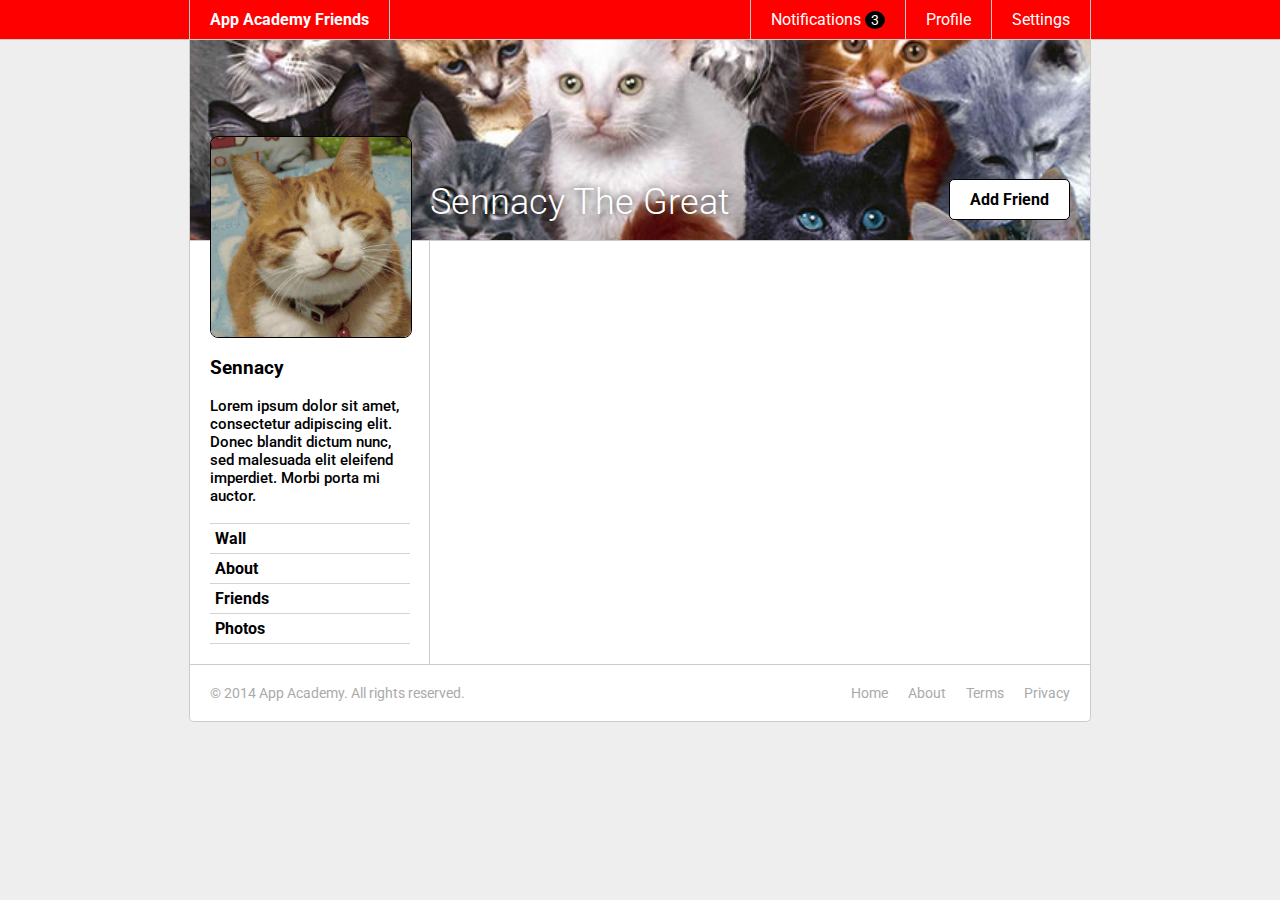
<file: Css Friends/cats.html>
<!DOCTYPE html>
<html>
<head>
  <meta charset="utf-8">
  <title>App Academy Friends</title>
  <link rel="stylesheet" href="http://fonts.googleapis.com/css?family=Roboto:300,400,700" type="text/css">
  <link rel="stylesheet" href="css/00-reset.css" type="text/css">
  <link rel="stylesheet" href="css/01-header.css" type="text/css">
  <link rel="stylesheet" href="css/02-notifications.css" type="text/css">
  <link rel="stylesheet" href="css/03-layout.css" type="text/css">
  <link rel="stylesheet" href="css/04-footer.css" type="text/css">
  <link rel="stylesheet" href="css/05-cats.css" type="text/css">
  <link rel="stylesheet" href="css/06-sidebar.css" type="text/css">
</head>
<body>

  <header class="header">
    <nav class="header-nav">

      <h1 class="header-logo">
        <a href="#">App Academy Friends</a>
      </h1>

      <ul class="header-list">
        <li>
          <a href="#">Notifications <strong class="badge">3</strong></a>
          <ul class="header-notifications">
            <li><a href="#">Constance likes your photo.</a></li>
            <li><a href="#">Tommy left you a comment.</a></li>
            <li><a href="#">Jonathan is now following you.</a></li>
          </ul>
        </li>
        <li><a href="#">Profile</a></li>
        <li><a href="#">Settings</a></li>
      </ul>

    </nav>
  </header>

  <main class="content">

    <header class="content-header">
      <h1>Sennacy The Great</h1>
      <button class="content-header-add-friend">Add Friend</button>
    </header>

    <section class="content-sidebar">
      <section class="profile-picture">
        <img src="./images/cat.jpg">
      </section>
      <section class="profile-info">
        <h3>Sennacy</h3>
        <p>Lorem ipsum dolor sit amet, consectetur adipiscing elit. Donec blandit dictum nunc, sed malesuada elit eleifend imperdiet. Morbi porta mi auctor.</p>
      </section>
      <section class="profile-nav">
        <ul>
          <li>Wall</li>
          <li>About</li>
          <li>Friends</li>
          <li>Photos</li>
        </ul>
      </section>
    </section>
    <section class="content-main">

    </section>
  </main>

  <footer class="footer">

    <small class="footer-copy">
      &copy; 2014 App Academy. All rights reserved.
    </small>

    <ul class="footer-links">
      <li><a href="#">Home</a></li>
      <li><a href="#">About</a></li>
      <li><a href="#">Terms</a></li>
      <li><a href="#">Privacy</a></li>
    </ul>

  </footer>

</body>
</html>
</file>
<file: Css Friends/css/01-header.css>
body {
  font-family: "Roboto", sans-serif;
  font-size: 16px;
  font-weight: 400;
  background: #eee;
}

.header {
  background: #f00;
  color: #fff;
  border-bottom: 1px solid #ccc;
}

.header a {
  display: block;
  padding: 10px 20px;
}

.header-nav {
  display: flex;
  justify-content: space-between;
  margin: 0 auto;
  width: 900px;
  border-left: 1px solid #ccc;
  border-right: 1px solid #ccc;
}

.header-logo {
  border-right: 1px solid #ccc;
  font-weight: 700;
}

.header-logo:hover {
  background: #000;
}

.header-list {
  display: flex;
}

.header-list > li {
  border-left: 1px solid #ccc;
}

.header-list > li:hover {
  background: #000;
}
</file>
<file: Css Friends/css/02-notifications.css>
.badge {
  display: inline;
  font-size: 14px;
  padding: 1px 6px;
  background: #000;
  border-radius: 50%;
}

li:hover .badge {
  background: #f00;
}

.header {
  position: relative;
  z-index: 1;
}

.header-list > li {
  position: relative;
}

.header-notifications {
  display: none;
  position: absolute;
  left: -1px;
  font-size: 14px;
  white-space: nowrap;
  background: #fff;
  border-left: 1px solid #ccc;
  border-right: 1px solid #ccc;
  border-bottom: 1px solid #ccc;
  border-bottom-left-radius: 5px;
  border-bottom-right-radius: 5px;
  overflow: hidden;
}

li:hover .header-notifications {
  display: block;
}

.header-notifications > li {
  border-top: 1px solid #ccc;
  color: #000;
}

.header-notifications > li:hover {
  background: #eee;
}
</file>
<file: Css Friends/css/03-layout.css>
.content {
  display: flex;
  flex-wrap: wrap;
  margin: 0 auto;
  background: #fff;
  width: 900px;
  border: 1px solid #ccc;
  border-top: 0;
}

.content-sidebar {
  width: 200px;
  min-height: 200px;
  padding: 20px;
  padding-right: 19px;
  border-right: 1px solid #ccc;
}

.content-main {
  width: 620px;
  min-height: 200px;
  padding: 20px;
}
</file>
<file: Css Friends/css/04-footer.css>
.footer {
  display: flex;
  justify-content: space-between;
  width: 900px;
  margin: 0 auto 50px auto;
  background: #fff;
  color: #aaa;
  font-size: 14px;
  border: 1px solid #ccc;
  border-top: 0;
  border-bottom-left-radius: 5px;
  border-bottom-right-radius: 5px;
}

.footer-copy {
  display: block;
  padding: 20px;
}

.footer-links {
  display: flex;
  padding: 20px;
}

.footer-links > li {
  padding: 0 0 0 20px;
}

.footer a:hover {
  color: #000;
}
</file>
<file: Css Friends/css/05-cats.css>
.content-header {
  position: relative;
  height: 200px;
  width: 100%;
  background: url("../images/cats.jpg");
  background-size: cover;
  border-bottom: 1px solid #ccc;
}

.content-header > h1 {
  position: absolute;
  bottom: 20px;
  left: 240px;
  font-size: 36px;
  line-height: 1;
  font-weight: 300;
  color: #fff;
  text-shadow: #000 0 0 10px;
}

.content-header-add-friend {
  position: absolute;
  bottom: 20px;
  right: 20px;
  color: #000;
  background: #fff;
  font-weight: bold;
  padding: 10px 20px;
  border: 1px solid #000;
  border-radius: 5px;
}

.content-header-add-friend:hover {
  background: #eee;
}
</file>
<file: Css Friends/css/06-sidebar.css>
/* PHASE 0: Sidebar */

body {
    font-family: 'Roboto', sans-serif;
}

.profile-picture img{
    display: block;
    margin-top: -125px;
    position: relative;
    border-radius: 8px;
    border :1px solid black;
}

.profile-info h3 {
    font-weight: 700;
}

.profile-info p{
    font-weight: 500;
    font-size: 15px;
}

.profile-nav {
    margin-top: 18px;
}

.profile-nav li {
    font-weight: 700;
    padding: 5px;
    border-top: 1px solid lightgrey;
}

.profile-nav li:hover {
    background: rgb(233, 233, 233);
}

.profile-nav li:last-child {
    border-bottom: 1px solid lightgrey;
}
</file>
